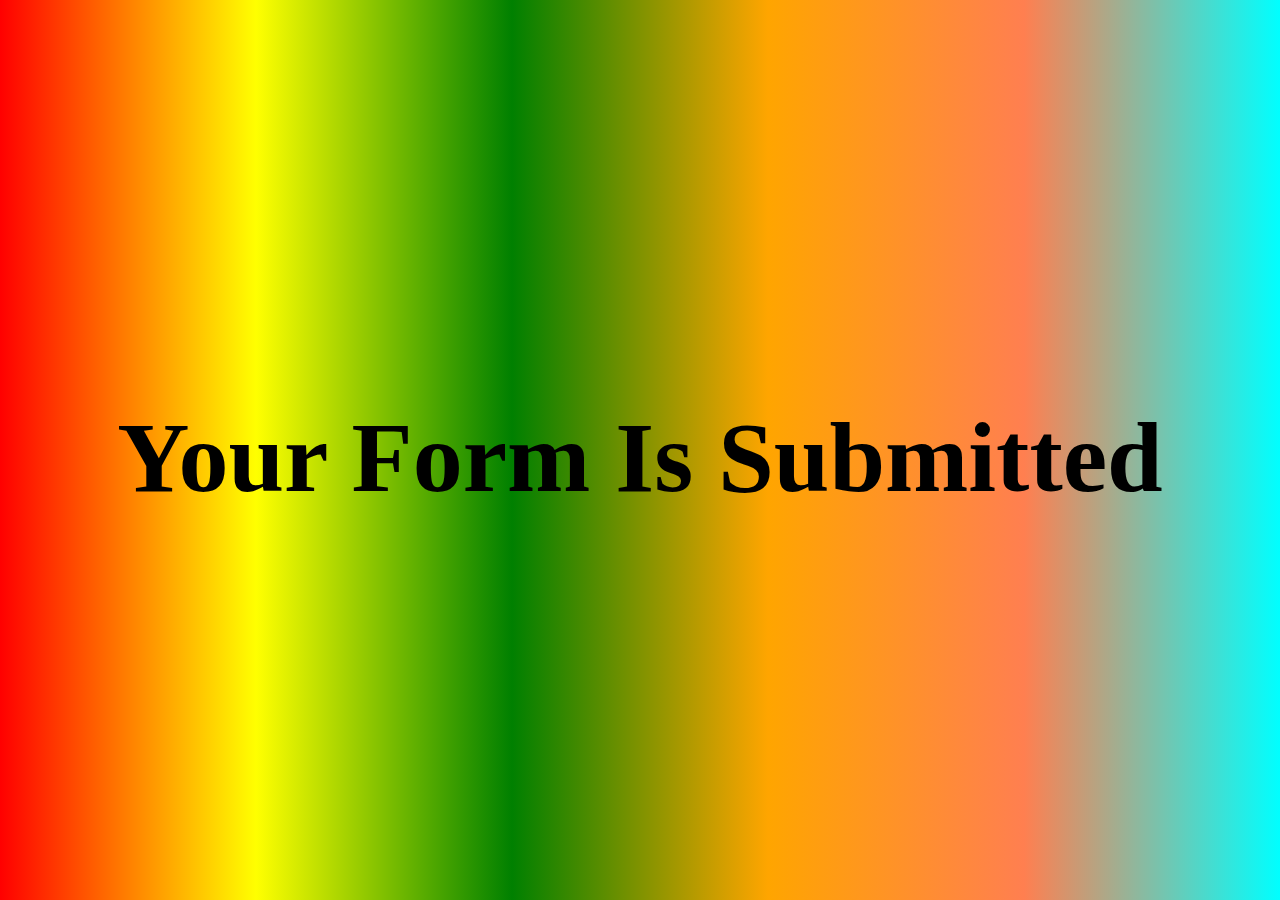
<file: submit.html>
<!DOCTYPE html>
<html lang="en">
<head>
    <meta charset="UTF-8">
    <meta http-equiv="X-UA-Compatible" content="IE=edge">
    <meta name="viewport" content="width=device-width, initial-scale=1.0">
    <title>Form Submitted</title>
</head>
<style>
    body{
        background-image: linear-gradient(to right,red, yellow,green,orange,coral,aqua);
    }
    .text-danger{
        margin-top: 400px;
        text-align: center;
        font-size: 100px;
        font-weight: bolder;
        font-family: 'Times New Roman', Times, serif;
    }
</style>
<body>
    <h1 class="text-danger">Your Form Is Submitted</h1>
</body>
</html>
</file>
